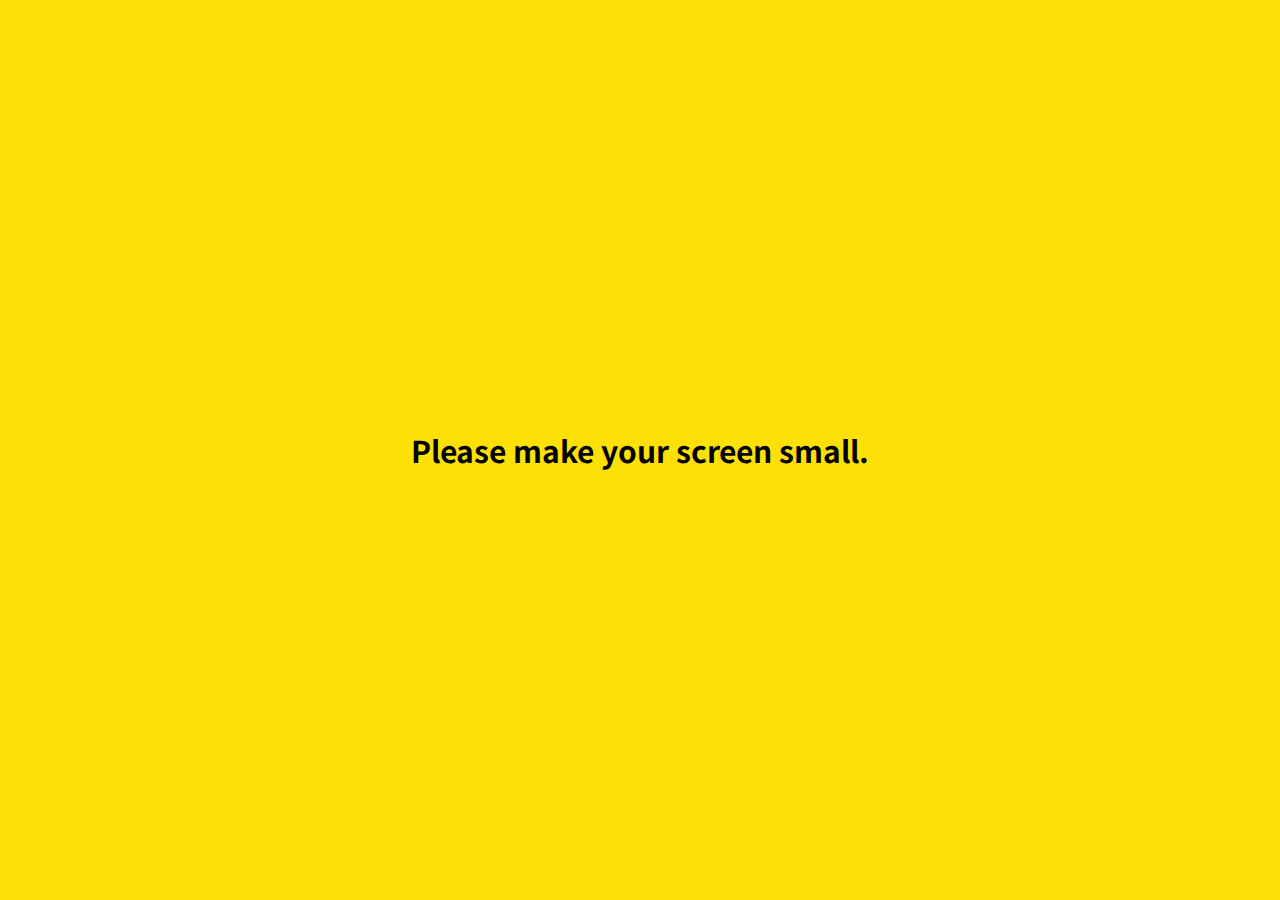
<file: index.html>
<!DOCTYPE html>
<html lang="en">
  <head>
    <meta charset="UTF-8" />
    <meta name="viewport" content="width=device-width, initial-scale=1.0" />
    <meta http-equiv="X-UA-Compatible" content="ie=edge" />
    <title>Chat | Kakao Clone</title>

    <link rel="stylesheet" href="css/styles.css" />

    <link
      rel="stylesheet"
      href="https://use.fontawesome.com/releases/v5.7.2/css/all.css"
      integrity="sha384-fnmOCqbTlWIlj8LyTjo7mOUStjsKC4pOpQbqyi7RrhN7udi9RwhKkMHpvLbHG9Sr"
      crossorigin="anonymous"
    />
  </head>
  <body>
    <!-- 상태바 -->
    <div class="status-bar">
      <div class="status-bar__column">
        <span class="status-bar__clock">13:35</span>
      </div>
      <div class="status-bar__column">
        <i class="fas fa-clock"></i>
        <i class="fas fa-volume-mute"></i>
        <i class="fas fa-wifi"></i>
        <span class="status-bar__battery-level">100%</span>
        <i class="fas fa-battery-full"></i>
      </div>
    </div>
    <!-- 헤더 -->
    <header class="header">
      <div class="header__header-columns">
        <h1 class="header__title">Chats</h1>
      </div>
      <div class="header__header-columns">
        <span class="header__icon">
          <i class="fas fa-search"></i>
        </span>
        <span class="header__icon">
          <i class="fas fa-comment-medical"></i>
        </span>
        <span class="header__icon">
          <a href="settings.html">
            <i class="fas fa-cog"></i>
          </a>
        </span>
      </div>
    </header>
    <!-- 챗 -->
    <main class="chats">
      <ul class="chats__list">
        <li class="chats__chat chat">
          <a href="chat.html">
            <div class="chats__chat friend">
              <div class="friend__column">
                <img src="image/avatar.jpg" class="c-avatar friend-avatar" />
                <div class="friend__content">
                  <span class="friend__name">You</span>
                  <span class="friend__bottom-text">Going home!</span>
                </div>
              </div>
              <div class="friend__column">
                <div class="chat__timestamp">
                  <span class="">Yesterday</span>
                </div>
              </div>
            </div>
          </a>
        </li>
      </ul>
    </main>
    <!-- 네비바 -->
    <nav class="nav">
      <ul class="nav__list">
        <li class="nav__list-item">
          <a href="friends.html" class="nav__list-link">
            <i class="far fa-user"></i>
          </a>
        </li>
        <li class="nav__list-item">
          <a href="index.html" class="nav__list-link">
            <div class="nav__badge">8</div>
            <i class="fas fa-comment"></i>
          </a>
        </li>
        <li class="nav__list-item">
          <a href="find.html" class="nav__list-link">
            <i class="fas fa-search"></i>
          </a>
        </li>
        <li class="nav__list-item">
          <a href="more.html" class="nav__list-link">
            <i class="fas fa-ellipsis-h"></i>
          </a>
        </li>
      </ul>
    </nav>
    <div class="bigScreen">
      <span class="bigScreen__text">Please make your screen small.</span>
    </div>
  </body>
</html>
</file>
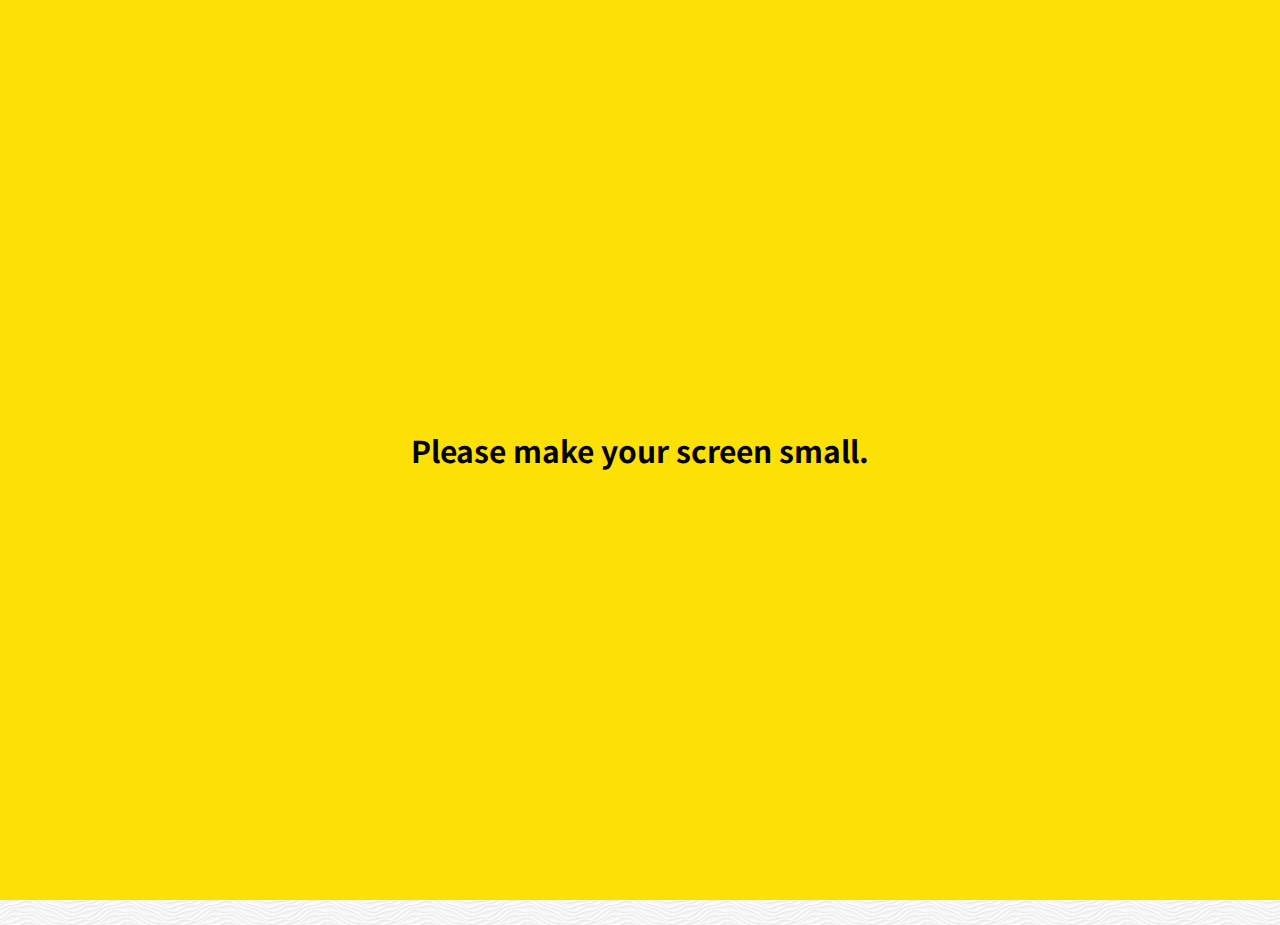
<file: chat.html>
<!DOCTYPE html>
<html lang="en">
  <head>
    <meta charset="UTF-8" />
    <meta name="viewport" content="width=device-width, initial-scale=1.0" />
    <meta http-equiv="X-UA-Compatible" content="ie=edge" />
    <title>Chat | Kakao Clone</title>

    <link rel="stylesheet" href="css/styles.css" />

    <link
      rel="stylesheet"
      href="https://use.fontawesome.com/releases/v5.7.2/css/all.css"
      integrity="sha384-fnmOCqbTlWIlj8LyTjo7mOUStjsKC4pOpQbqyi7RrhN7udi9RwhKkMHpvLbHG9Sr"
      crossorigin="anonymous"
    />
  </head>
  <body class="chat-body">
    <div class="status-bar">
      <div class="status-bar__column">
        <span class="status-bar__clock">13:35</span>
      </div>
      <div class="status-bar__column">
        <i class="fas fa-clock"></i>
        <i class="fas fa-volume-mute"></i>
        <i class="fas fa-wifi"></i>
        <span class="status-bar__battery-level">100%</span>
        <i class="fas fa-battery-full"></i>
      </div>
    </div>
    <header class="header" id="chat-header">
      <div class="header__header-columns">
        <a href="index.html" class="header__back-btn">
          <i class="fas fa-arrow-left"></i>
        </a>
        <h1 class="header__title">채팅봥씨</h1>
      </div>
      <div class="header__header-columns">
        <span class="header__icon">
          <i class="fas fa-search"></i>
        </span>
        <span class="header__icon">
          <i class="fas fa-bars"></i>
        </span>
      </div>
    </header>
    <main class="chat">
      <ul class="chat__messages">
        <span class="chat__timestamp">2020. 1. 13. 월</span>
        <!-- 상대방 -->
        <li class="incoming-message message">
          <img src="image/avatar.jpg" class="g-avatar friend-avatar" />
          <div class="message__content">
            <span class="message__author">채팅봥씨</span>
            <div class="message__bubble">으갸갺!</div>
          </div>
          <span class="message__timestamp"></span>
        </li>
        <!-- 나 -->
        <li class="sending-message message">
          <span class="message__timestamp"></span>
          <div class="message__content">
            <div class="message__bubble">ㄷㄷㄷㄷㄷㄷㄷㄷ</div>
          </div>
        </li>
        <!-- 추가 -->
        <!-- 상대방 -->
        <li class="incoming-message message">
          <img src="image/avatar.jpg" class="g-avatar friend-avatar" />
          <div class="message__content">
            <span class="message__author">채팅봥씨</span>
            <div class="message__bubble">우갸악!!!</div>
          </div>
          <span class="message__timestamp"></span>
        </li>
        <!-- 나 -->
        <li class="sending-message message">
          <span class="message__timestamp"></span>
          <div class="message__content">
            <div class="message__bubble">으휴</div>
          </div>
        </li>
        <!-- 상대방 -->
        <li class="incoming-message message">
          <img src="image/avatar.jpg" class="g-avatar friend-avatar" />
          <div class="message__content">
            <span class="message__author">채팅봥씨</span>
            <div class="message__bubble">우갸악!!!</div>
          </div>
          <span class="message__timestamp"></span>
        </li>
        <!-- 나 -->
        <li class="sending-message message">
          <span class="message__timestamp"></span>
          <div class="message__content">
            <div class="message__bubble">으휴</div>
          </div>
        </li>
        <!-- 상대방 -->
        <li class="incoming-message message">
          <img src="image/avatar.jpg" class="g-avatar friend-avatar" />
          <div class="message__content">
            <span class="message__author">채팅봥씨</span>
            <div class="message__bubble">안녕하세요 반가워요 다시만나요</div>
          </div>
          <span class="message__timestamp"></span>
        </li>
        <!-- 나 -->
        <li class="sending-message message">
          <span class="message__timestamp"></span>
          <div class="message__content">
            <div class="message__bubble">다시만나요 반가워요 안녕하세요</div>
          </div>
        </li>
        <!-- 상대방 -->
        <li class="incoming-message message">
          <img src="image/avatar.jpg" class="g-avatar friend-avatar" />
          <div class="message__content">
            <span class="message__author">채팅봥씨</span>
            <div class="message__bubble">우갸악!!!</div>
          </div>
          <span class="message__timestamp"></span>
        </li>
        <!-- 상대방 -->
        <li class="incoming-message message">
          <img src="image/avatar.jpg" class="g-avatar friend-avatar" />
          <div class="message__content">
            <span class="message__author">채팅봥씨</span>
            <div class="message__bubble">우갸악!!!</div>
          </div>
          <span class="message__timestamp"></span>
        </li>
      </ul>
    </main>
    <div class="chat__write-container">
      <input type="text" placeholder="Send message" class="chat__write" />
      <div class="chat__icon-left chat__icon">
        <i class="far fa-plus-square"></i>
      </div>
      <div class="chat__icon-right chat__icon">
        <i class="far fa-smile-wink"></i>
        <i class="fas fa-microphone"></i>
      </div>
    </div>
    <div class="bigScreen">
      <span class="bigScreen__text">Please make your screen small.</span>
    </div>
  </body>
</html>
</file>
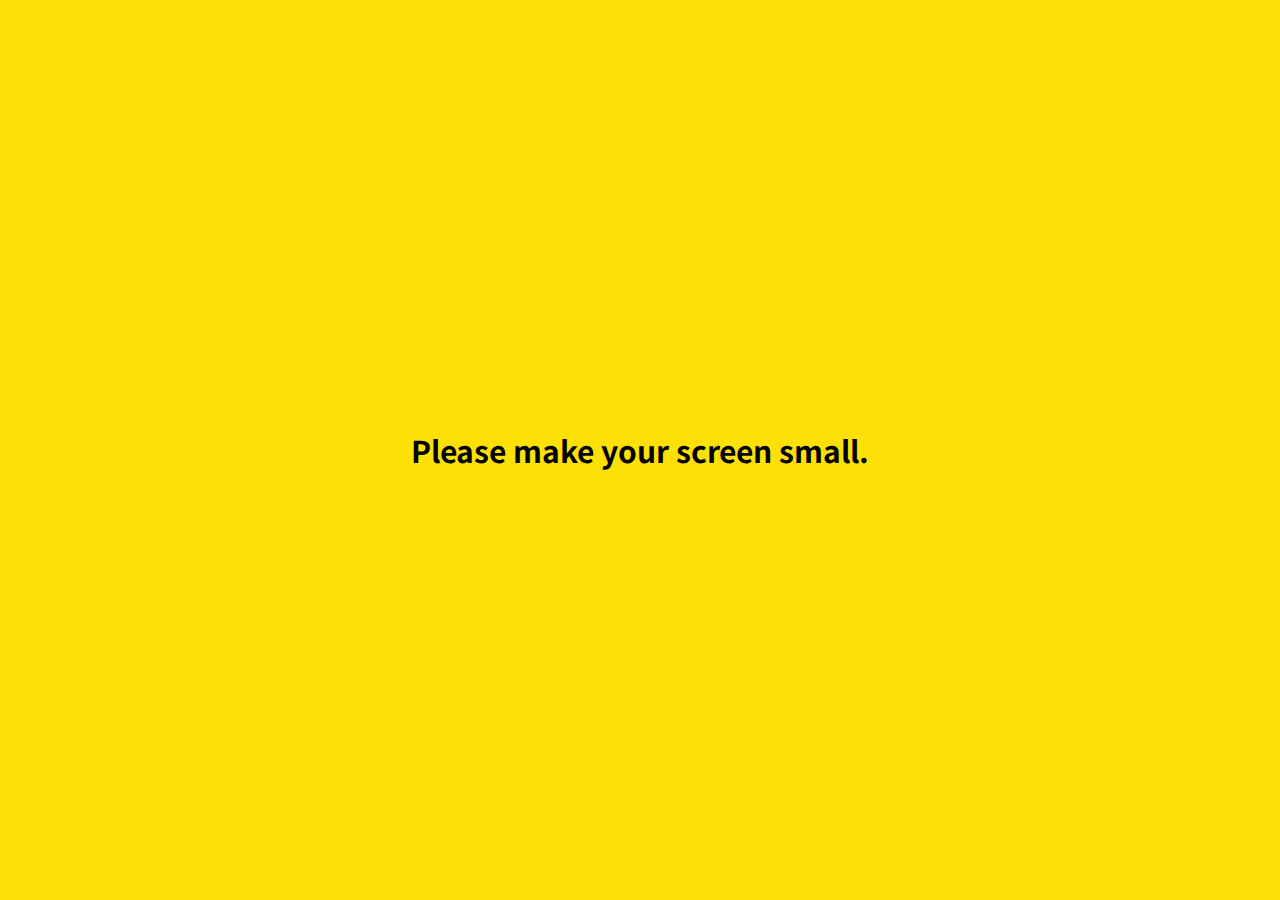
<file: find.html>
<!DOCTYPE html>
<html lang="en">
  <head>
    <meta charset="UTF-8" />
    <meta name="viewport" content="width=device-width, initial-scale=1.0" />
    <meta http-equiv="X-UA-Compatible" content="ie=edge" />
    <title>Find | Kakao Clone</title>

    <link rel="stylesheet" href="css/styles.css" />

    <link
      rel="stylesheet"
      href="https://use.fontawesome.com/releases/v5.7.2/css/all.css"
      integrity="sha384-fnmOCqbTlWIlj8LyTjo7mOUStjsKC4pOpQbqyi7RrhN7udi9RwhKkMHpvLbHG9Sr"
      crossorigin="anonymous"
    />
  </head>
  <body>
    <!-- 상태창 -->
    <div class="status-bar">
      <div class="status-bar__column">
        <span class="status-bar__clock">13:35</span>
      </div>
      <div class="status-bar__column">
        <i class="fas fa-clock"></i>
        <i class="fas fa-volume-mute"></i>
        <i class="fas fa-wifi"></i>
        <span class="status-bar__battery-level">100%</span>
        <i class="fas fa-battery-full"></i>
      </div>
    </div>
    <!-- 헤더 -->
    <header class="header">
      <div class="header__header-columns">
        <h1 class="header__title">Find</h1>
      </div>
      <div class="header__header-columns">
        <span class="header__icon">
          <i class="fas fa-search"></i>
        </span>
        <!-- <span class="header__icon">
          <i class="fas fa-comment-medical"></i>
        </span> -->
        <span class="header__icon">
          <a href="settings.html">
            <i class="fas fa-cog"></i>
          </a>
        </span>
      </div>
    </header>
    <!-- 본문 -->
    <main class="find">
      <header class="find__header">
        <ul class="find__header-list">
          <li class="find__header-btn header-btn">
            <span class="header-btn__icon">
              <i class="fas fa-qrcode fa-2x"></i>
            </span>
            <span class="header-btn__icon">QR Code</span>
          </li>
          <li class="find__header-btn header-btn">
            <span class="header-btn__icon">
              <i class="far fa-address-book fa-2x"></i>
            </span>
            <span class="header-btn__icon">Add by Contacts</span>
          </li>
          <li class="find__header-btn header-btn">
            <span class="header-btn__icon">
              <i class="fas fa-passport fa-2x"></i>
            </span>
            <span class="header-btn__icon">Add by ID</span>
          </li>
          <li class="find__header-btn header-btn">
            <span class="header-btn__icon">
              <i class="far fa-envelope fa-2x"></i>
            </span>
            <span class="header-btn__icon">Invite</span>
          </li>
        </ul>
      </header>
      <ul class="find__recommended">
        <h5 class="find__title">Recommended Friends</h5>
        <li class="find__friend friend">
          <div class="friend__column">
            <img src="image/avatar.jpg" class="friend-avatar" />
            <div class="friend__content">
              <span class="friend__name">누군가</span>
            </div>
          </div>
          <div class="friend__column">
            <div class="friend__add-btn">
              <i class="fas fa-user-plus"></i>
            </div>
          </div>
        </li>
      </ul>
    </main>
    <!-- 네비바 -->
    <nav class="nav">
      <ul class="nav__list">
        <li class="nav__list-item">
          <a href="friends.html" class="nav__list-link">
            <i class="far fa-user"></i>
          </a>
        </li>
        <li class="nav__list-item">
          <a href="index.html" class="nav__list-link">
            <div class="nav__badge">8</div>
            <i class="far fa-comment"></i>
          </a>
        </li>
        <li class="nav__list-item">
          <a href="find.html" class="nav__list-link">
            <i class="fas fa-search"></i>
          </a>
        </li>
        <li class="nav__list-item">
          <a href="more.html" class="nav__list-link">
            <i class="fas fa-ellipsis-h"></i>
          </a>
        </li>
      </ul>
    </nav>
    <div class="bigScreen">
      <span class="bigScreen__text">Please make your screen small.</span>
    </div>
  </body>
</html>
</file>
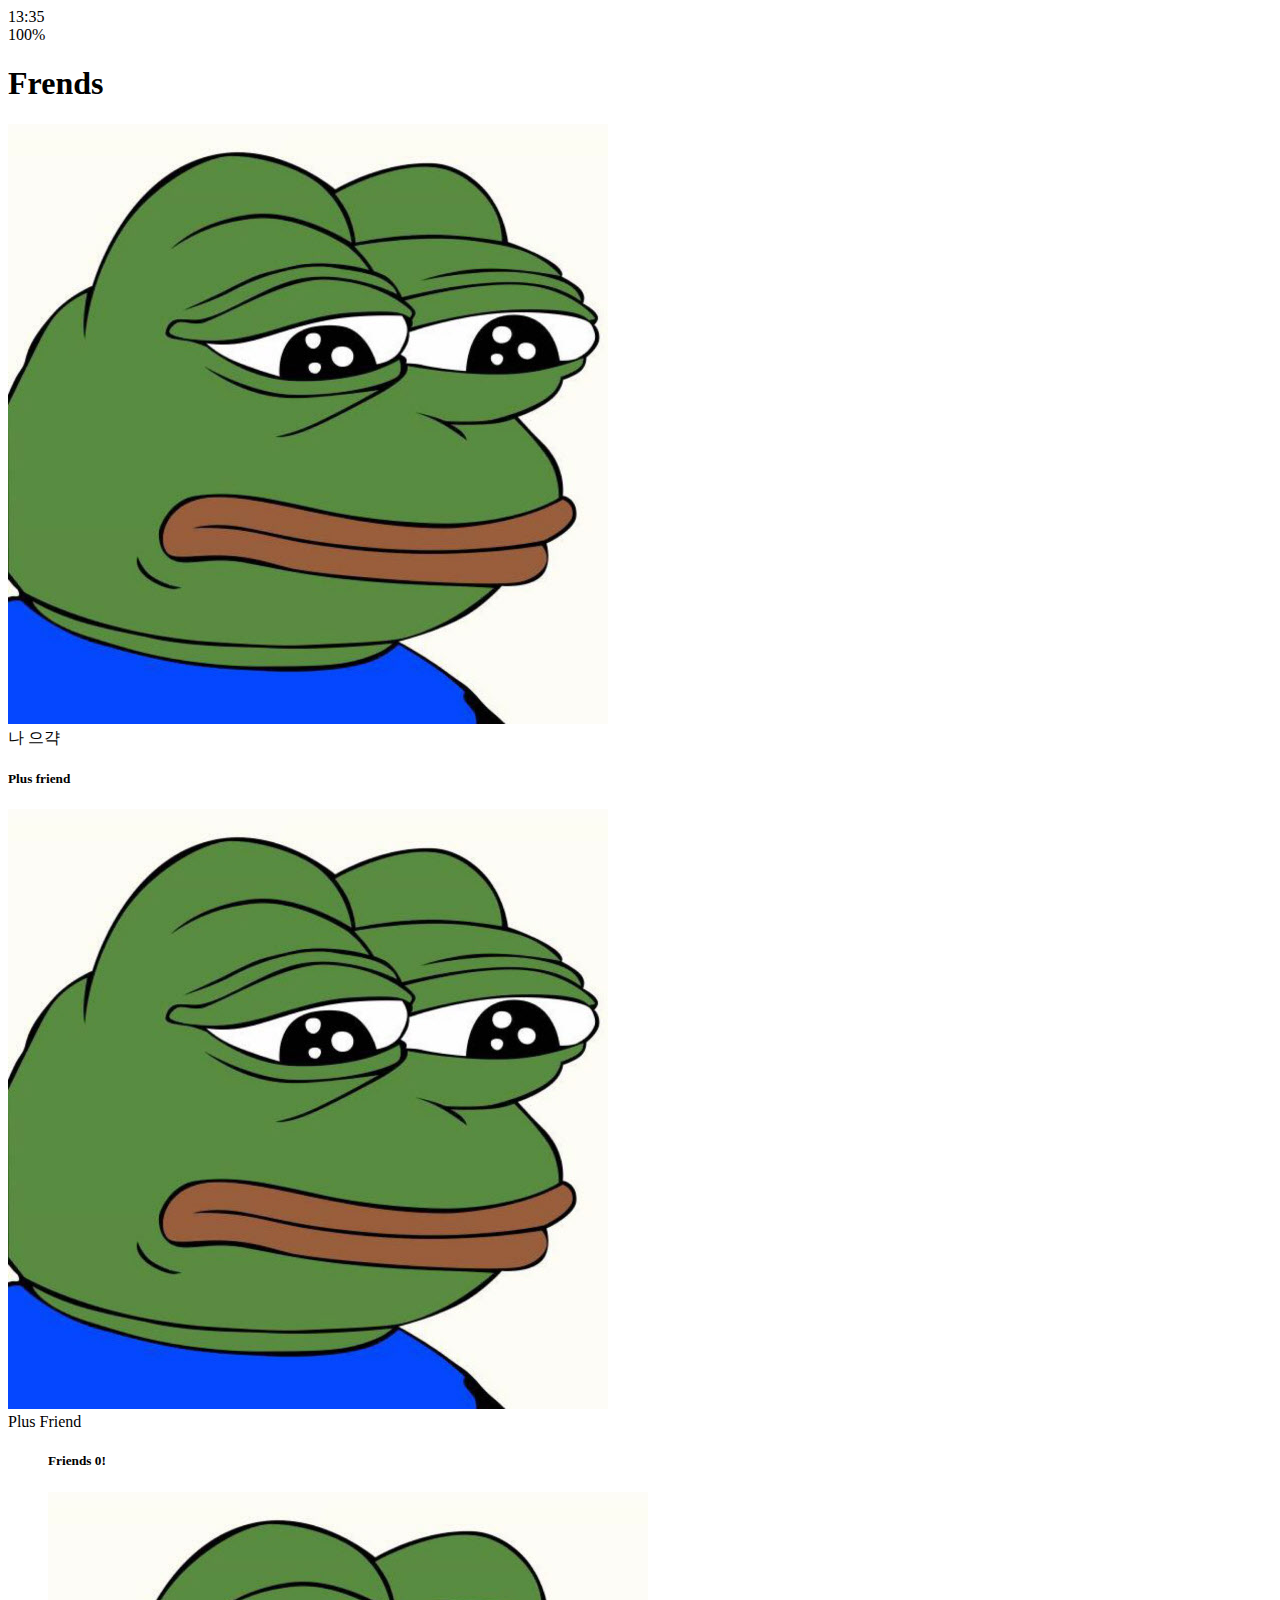
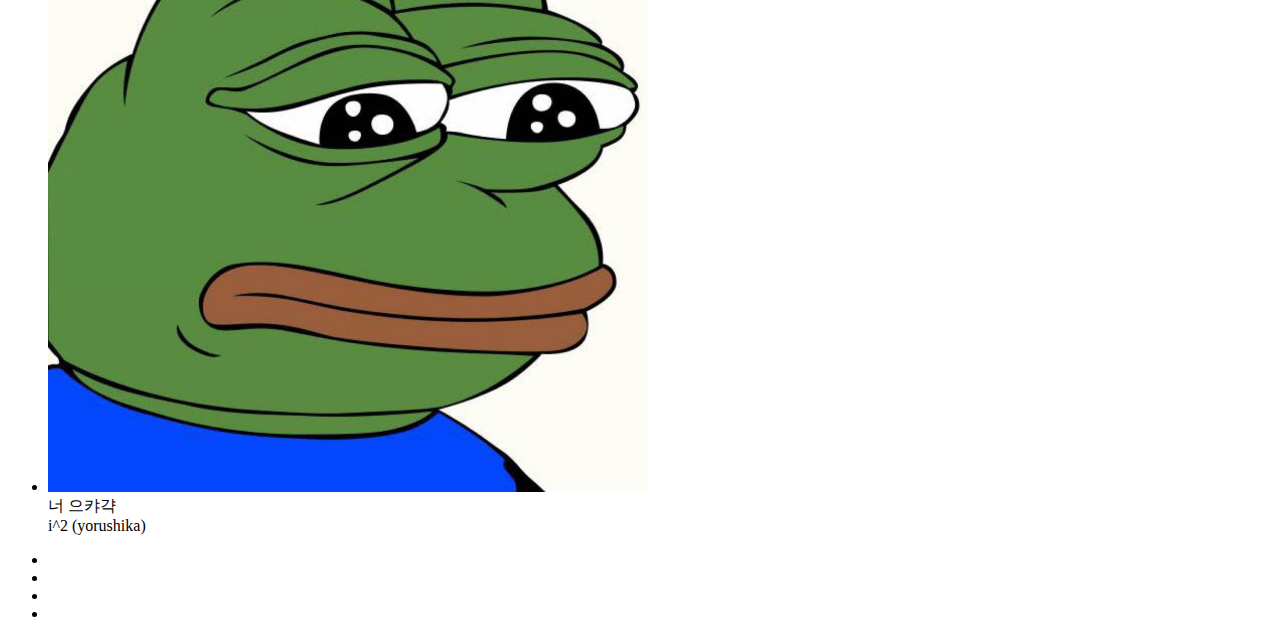
<file: frends.html>
<!DOCTYPE html>
<html lang="en">
  <head>
    <meta charset="UTF-8" />
    <meta name="viewport" content="width=device-width, initial-scale=1.0" />
    <meta http-equiv="X-UA-Compatible" content="ie=edge" />
    <title>Frends | Kakao Clone</title>

    <link
      rel="stylesheet"
      href="https://use.fontawesome.com/releases/v5.7.2/css/all.css"
      integrity="sha384-fnmOCqbTlWIlj8LyTjo7mOUStjsKC4pOpQbqyi7RrhN7udi9RwhKkMHpvLbHG9Sr"
      crossorigin="anonymous"
    />
  </head>
  <body>
    <div class="status-bar">
      <div class="status-bar__column">
        <span class="status-bar__clock">13:35</span>
      </div>
      <div class="status-bar__column">
        <i class="fas fa-clock"></i>
        <i class="fas fa-volume-mute"></i>
        <i class="fas fa-wifi"></i>
        <i class="fas fa-battery-full"></i>
        <span class="status-bar__battery-level">100%</span>
      </div>
    </div>
    <header class="header">
      <div class="header__header-columns">
        <h1 class="header__title">Frends</h1>
      </div>
      <div class="header__header-columns">
        <span class="header__icon">
          <i class="fas fa-search"></i>
        </span>
        <!-- <span class="header__icon">
          <i class="fas fa-comment-medical"></i>
        </span> -->
        <span class="header__icon">
          <a href="settings.html">
            <i class="fas fa-cog"></i>
          </a>
        </span>
      </div>
    </header>

    <main class="friends">
      <header class="friends__header">
        <div class="friends__friend friend friend--lg">
          <div class="friend__column">
            <img src="image/avatar.jpg" class="g-avatar friend-avatat" />
            <div class="friend__content">
              <span class="friend__name">나</span>
              <span class="friend__status">으갹</span>
            </div>
          </div>
        </div>
      </header>
      <div class="friends__plus">
        <h5 class="friends__title">Plus friend</h5>
        <div class="friends__friend friend">
          <div class="friends__column">
            <img src="image/avatar.jpg" class="g-avatar friend-avatat" />
            <div class="friend__content">
              <span class="friend__name">Plus Friend</span>
            </div>
          </div>
        </div>
      </div>
      <ul class="friends__list">
        <h5 class="friends__title">Friends 0!</h5>
        <li class="friends__friend friend">
          <div class="friend__column">
            <img src="image/avatar.jpg" class="g-avatar friend-avatat" />
            <div class="friend__content">
              <span class="friend__name">너</span>
              <span class="friend__status">으캬갹</span>
            </div>
          </div>
          <div class="friend__column">
            <div class="friend__now-listening">
              <span class="">i^2 (yorushika)</span>
              <i class="fas fa-play"></i>
            </div>
          </div>
        </li>
      </ul>
    </main>
    <nav class="nav">
      <ul class="nav__list">
        <li class="nav__list-item">
          <a href="frends.html" class="nav__list-link">
            <i class="fas fa-user"></i>
          </a>
        </li>
        <li class="nav__list-item">
          <a href="index.html" class="nav__list-link">
            <i class="far fa-comment"></i>
          </a>
        </li>
        <li class="nav__list-item">
          <a href="find.html" class="nav__list-link">
            <i class="fas fa-search"></i>
          </a>
        </li>
        <li class="nav__list-item">
          <a href="more.html" class="nav__list-link">
            <i class="fas fa-ellipsis-h"></i>
          </a>
        </li>
      </ul>
    </nav>
  </body>
</html>
</file>
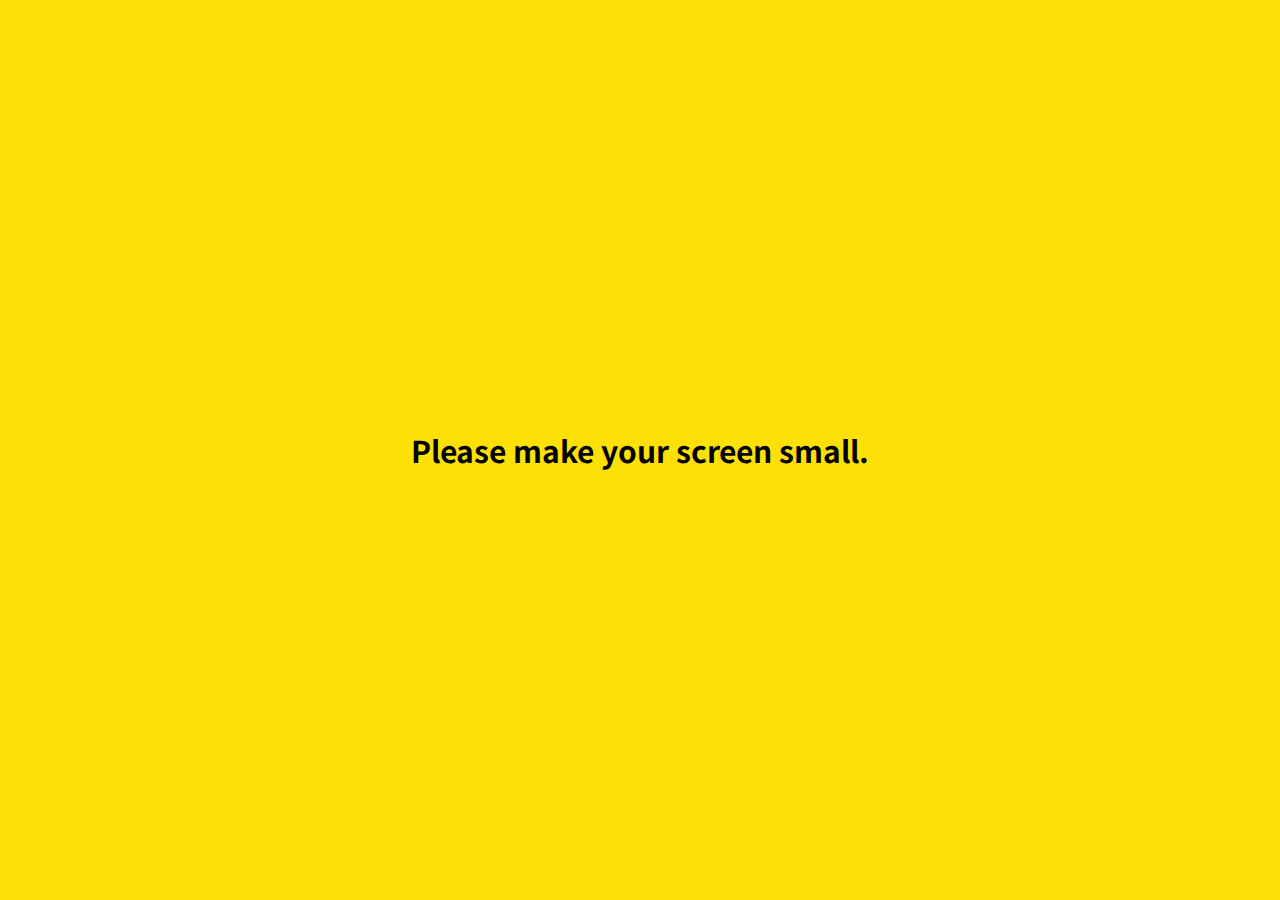
<file: friends.html>
<!DOCTYPE html>
<html lang="en">
  <head>
    <meta charset="UTF-8" />
    <meta name="viewport" content="width=device-width, initial-scale=1.0" />
    <meta http-equiv="X-UA-Compatible" content="ie=edge" />
    <title>Frends | Kakao Clone</title>

    <link rel="stylesheet" href="css/styles.css" />

    <link
      rel="stylesheet"
      href="https://use.fontawesome.com/releases/v5.7.2/css/all.css"
      integrity="sha384-fnmOCqbTlWIlj8LyTjo7mOUStjsKC4pOpQbqyi7RrhN7udi9RwhKkMHpvLbHG9Sr"
      crossorigin="anonymous"
    />
  </head>
  <body>
    <div class="status-bar">
      <div class="status-bar__column">
        <span class="status-bar__clock">13:35</span>
      </div>
      <div class="status-bar__column">
        <i class="fas fa-clock"></i>
        <i class="fas fa-volume-mute"></i>
        <i class="fas fa-wifi"></i>
        <span class="status-bar__battery-level">100%</span>
        <i class="fas fa-battery-full"></i>
      </div>
    </div>
    <header class="header">
      <div class="header__header-columns">
        <h1 class="header__title">Frends</h1>
      </div>
      <div class="header__header-columns">
        <span class="header__icon">
          <i class="fas fa-search"></i>
        </span>
        <!-- <span class="header__icon">
          <i class="fas fa-comment-medical"></i>
        </span> -->
        <span class="header__icon">
          <a href="settings.html">
            <i class="fas fa-cog"></i>
          </a>
        </span>
      </div>
    </header>

    <main class="friends">
      <header class="friends__header">
        <div class="friends__friend friend friend--lg">
          <div class="friend__column">
            <img src="image/avatar.jpg" class="g-avatar friend-avatar" />
            <div class="friend__content">
              <span class="friend__name">나</span>
              <span class="friend__status">으갹</span>
            </div>
          </div>
        </div>
      </header>
      <div class="friends__plus">
        <h5 class="friends__title">Plus friend</h5>
        <div class="friends__friend friend">
          <div class="friends__column">
            <img src="image/avatar.jpg" class="friend-avatar" />
          </div>
          <div class="friends__column">
            <div class="friend__content">
              <span class="friend__name">Plus Friend</span>
            </div>
          </div>
        </div>
      </div>
      <ul class="friends__list">
        <h5 class="friends__title">Friends 0!</h5>
        <li class="friends__friend friend">
          <div class="friend__column">
            <img src="image/avatar.jpg" class="friend-avatar" />
            <div class="friend__content">
              <span class="friend__name">너</span>
              <span class="friend__status">으캬갹</span>
            </div>
          </div>
          <div class="friend__column">
            <div class="friend__now-listening">
              <span class="l-text">i^2 (yorushika)</span>
              <i class="fas fa-play icon"></i>
            </div>
          </div>
        </li>
      </ul>
    </main>
    <nav class="nav">
      <ul class="nav__list">
        <li class="nav__list-item">
          <a href="friends.html" class="nav__list-link">
            <i class="fas fa-user"></i>
          </a>
        </li>
        <li class="nav__list-item">
          <a href="index.html" class="nav__list-link">
            <div class="nav__badge">8</div>
            <i class="far fa-comment"></i>
          </a>
        </li>
        <li class="nav__list-item">
          <a href="find.html" class="nav__list-link">
            <i class="fas fa-search"></i>
          </a>
        </li>
        <li class="nav__list-item">
          <a href="more.html" class="nav__list-link">
            <i class="fas fa-ellipsis-h"></i>
          </a>
        </li>
      </ul>
    </nav>
    <div class="bigScreen">
      <span class="bigScreen__text">Please make your screen small.</span>
    </div>
  </body>
</html>
</file>
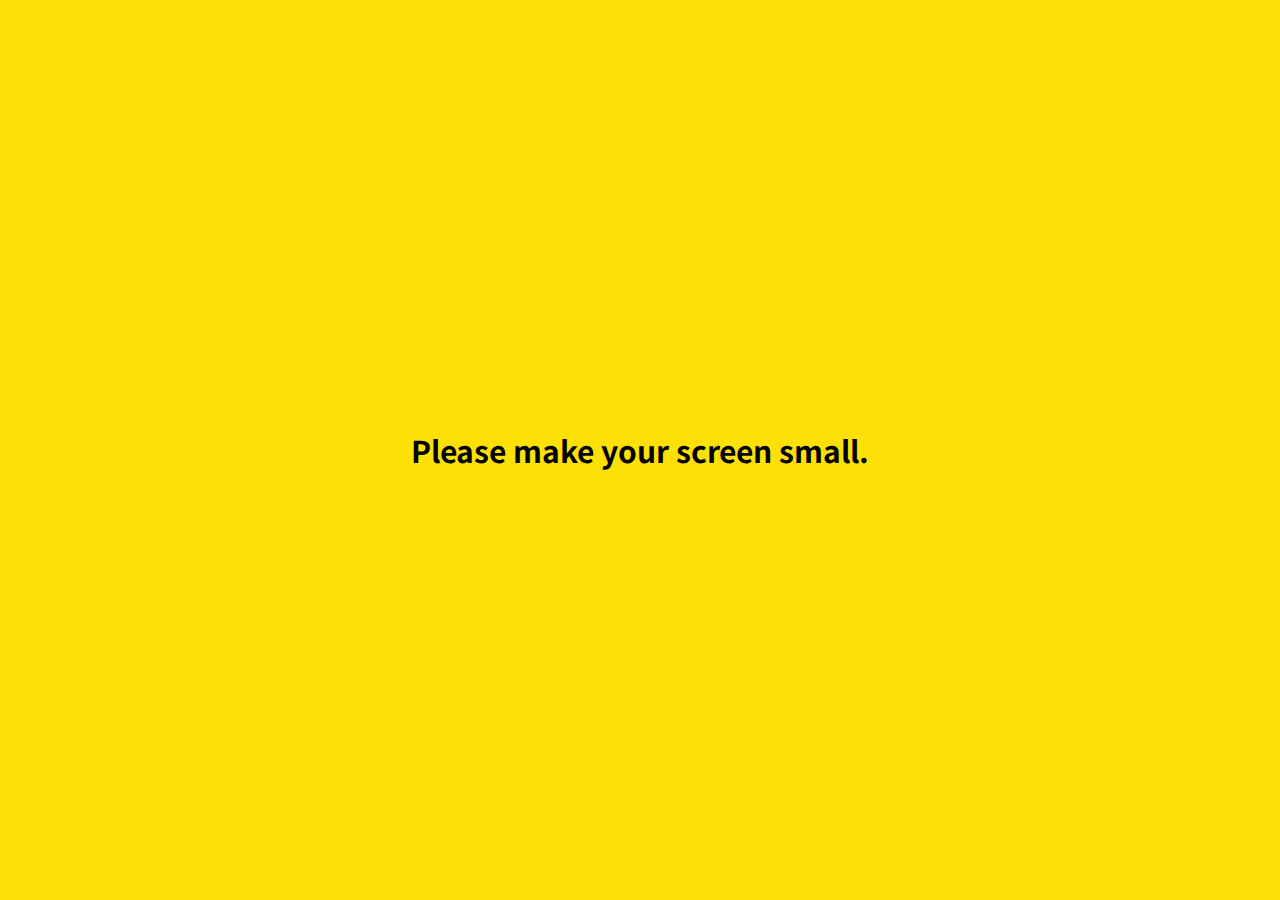
<file: more.html>
<!DOCTYPE html>
<html lang="en">
  <head>
    <meta charset="UTF-8" />
    <meta name="viewport" content="width=device-width, initial-scale=1.0" />
    <meta http-equiv="X-UA-Compatible" content="ie=edge" />
    <title>More | Kakao Clone</title>

    <link rel="stylesheet" href="css/styles.css" />

    <link
      rel="stylesheet"
      href="https://use.fontawesome.com/releases/v5.7.2/css/all.css"
      integrity="sha384-fnmOCqbTlWIlj8LyTjo7mOUStjsKC4pOpQbqyi7RrhN7udi9RwhKkMHpvLbHG9Sr"
      crossorigin="anonymous"
    />
  </head>
  <body>
    <div class="status-bar">
      <div class="status-bar__column">
        <span class="status-bar__clock">13:35</span>
      </div>
      <div class="status-bar__column">
        <i class="fas fa-clock"></i>
        <i class="fas fa-volume-mute"></i>
        <i class="fas fa-wifi"></i>
        <span class="status-bar__battery-level">100%</span>
        <i class="fas fa-battery-full"></i>
      </div>
    </div>
    <header class="header">
      <div class="header__header-columns">
        <h1 class="header__title">More</h1>
      </div>
      <div class="header__header-columns">
        <span class="header__icon">
          <i class="fas fa-search"></i>
        </span>
        <span class="header__icon">
          <i class="fas fa-qrcode"></i>
        </span>
        <span class="header__icon">
          <a href="settings.html">
            <i class="fas fa-cog"></i>
          </a>
        </span>
      </div>
    </header>

    <main class="more">
      <header class="more__header">
        <div class="friends__friend friend friend--lg">
          <div class="friend__column">
            <img src="image/avatar.jpg" class="g-avatar friend-avatar" />
            <div class="friend__content">
              <span class="friend__name">나</span>
              <span class="friend__status">pwh9882@gmail.com</span>
            </div>
          </div>
          <div class="friend__column">
            <i class="far fa-comment-alt fa-2x"></i>
          </div>
        </div>
        <ul class="more__btn-list">
          <li class="more__btn">
            <span class="more__btn-icon"
              ><i class="far fa-smile fa-2x"></i></span
            ><span class="more__btn-title">Emoticons</span>
          </li>
          <li class="more__btn">
            <span class="more__btn-icon"
              ><i class="fas fa-brush fa-2x"></i></span
            ><span class="more__btn-title">Themes</span>
          </li>
          <li class="more__btn">
            <span class="more__btn-icon"
              ><i class="fab fa-kickstarter fa-2x"></i></span
            ><span class="more__btn-title">Account</span>
          </li>
        </ul>
      </header>
      <section class="more__suggestions">
        <h5 class="more__suggestions-title">Suggestions</h5>
        <ul class="more__btn-list">
          <li class="more__suggestions-list">
            <span class="more__suggestions suggestion">
              <span class="suggestions__icon">
                <i class="fas fa-quote-right fa-2x"></i>
              </span>
            </span>
            <span class="more__suggestions-title">Kakao Story</span>
          </li>
          <li class="more__suggestions-list">
            <span class="more__suggestions suggestion">
              <span class="suggestions__icon">
                <i class="far fa-grimace fa-2x"></i>
              </span>
            </span>
            <span class="more__suggestions-title">Kakao friends</span>
          </li>
          <li class="more__suggestions-list">
            <span class="more__suggestions suggestion">
              <span class="suggestions__icon">
                <i class="fas fa-gamepad fa-2x"></i>
              </span>
            </span>
            <span class="more__suggestions-title">Friends Gem</span>
          </li>
        </ul>
      </section>
    </main>

    <nav class="nav">
      <ul class="nav__list">
        <li class="nav__list-item">
          <a href="friends.html" class="nav__list-link">
            <i class="far fa-user"></i>
          </a>
        </li>
        <li class="nav__list-item">
          <a href="index.html" class="nav__list-link">
            <div class="nav__badge">8</div>
            <i class="far fa-comment"></i>
          </a>
        </li>
        <li class="nav__list-item">
          <a href="find.html" class="nav__list-link">
            <i class="fas fa-search"></i>
          </a>
        </li>
        <li class="nav__list-item">
          <a href="more.html" class="nav__list-link">
            <i class="fas fa-ellipsis-h"></i>
          </a>
        </li>
      </ul>
    </nav>
    <div class="bigScreen">
      <span class="bigScreen__text">Please make your screen small.</span>
    </div>
  </body>
</html>
</file>
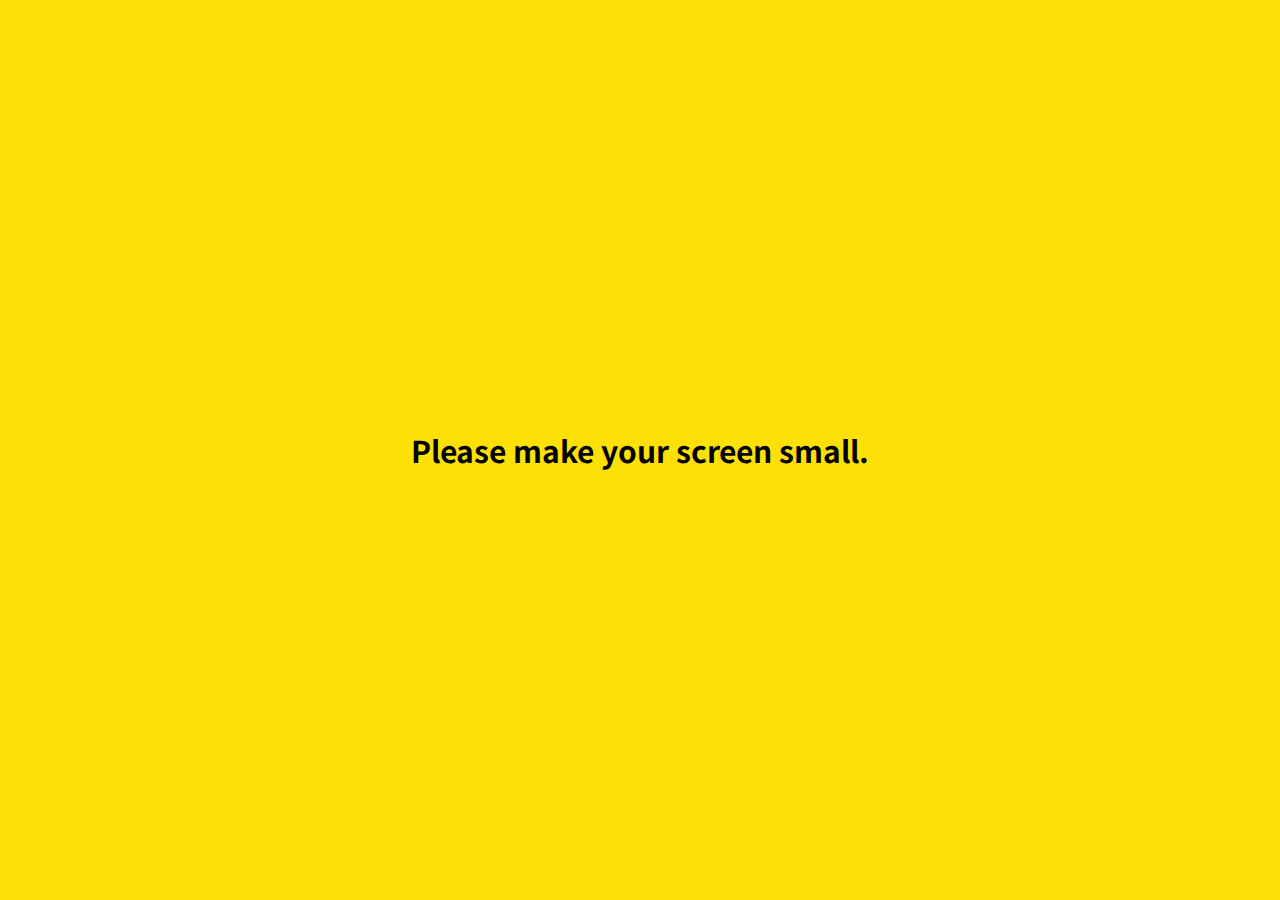
<file: settings.html>
<!DOCTYPE html>
<html lang="en">
  <head>
    <meta charset="UTF-8" />
    <meta name="viewport" content="width=device-width, initial-scale=1.0" />
    <meta http-equiv="X-UA-Compatible" content="ie=edge" />
    <title>Settings | Kakao Clone</title>

    <link rel="stylesheet" href="css/styles.css" />

    <link
      rel="stylesheet"
      href="https://use.fontawesome.com/releases/v5.7.2/css/all.css"
      integrity="sha384-fnmOCqbTlWIlj8LyTjo7mOUStjsKC4pOpQbqyi7RrhN7udi9RwhKkMHpvLbHG9Sr"
      crossorigin="anonymous"
    />
  </head>
  <body>
    <div class="status-bar">
      <div class="status-bar__column">
        <span class="status-bar__clock">13:35</span>
      </div>
      <div class="status-bar__column">
        <i class="fas fa-clock"></i>
        <i class="fas fa-volume-mute"></i>
        <i class="fas fa-wifi"></i>
        <span class="status-bar__battery-level">100%</span>
        <i class="fas fa-battery-full"></i>
      </div>
    </div>
    <header class="header">
      <div class="header__header-columns">
        <a href="index.html" class="header__back-btn">
          <i class="fas fa-arrow-left"></i>
        </a>
        <h1 class="header__title">Settings</h1>
      </div>
      <div class="header__header-columns">
        <span class="header__icon">
          <i class="fas fa-search"></i>
        </span>
      </div>
    </header>
    <main class="settings">
      <section class="settings__sections">
        <ul class="settings__list">
          <li class="settings__setting">
            <span class="settings__icon">
              <i class="fas fa-lock"></i>
            </span>
            <span class="settings__title">Privacy</span>
          </li>
          <li class="settings__setting">
            <span class="settings__icon">
              <i class="far fa-bell"></i>
            </span>
            <span class="settings__title">Notifications</span>
          </li>
          <li class="settings__setting">
            <span class="settings__icon">
              <i class="far fa-user"></i>
            </span>
            <span class="settings__title">Friends</span>
          </li>
        </ul>
      </section>
    </main>
    <div class="bigScreen">
      <span class="bigScreen__text">Please make your screen small.</span>
    </div>
  </body>
</html>
</file>
<file: css/styles.css>
@import url("https://fonts.googleapis.com/css?family=Roboto:400,600&display=swap");
@import "reset.css";
@import "status-bar.css";
@import "header.css";
@import "nav.css";
@import "friend.css";
@import "friends.css";
@import "find.css";
@import "more.css";
@import "settings.css";
@import "chat.css";
@import "mobile.css";

@import url("https://fonts.googleapis.com/css?family=Noto+Sans+KR:400,500|Roboto:300,400,500&display=swap");

* {
  box-sizing: border-box;
}

body {
  background-color: white;
  padding: 10px 20px;
  color: #020202;
  font-family: "Noto Sans KR", -apple-system, BlinkMacSystemFont, "Segoe UI",
    Roboto, Oxygen, Ubuntu, Cantarell, "Open Sans", "Helvetica Neue", sans-serif;
}

a {
  color: inherit;
  text-decoration: none;
}

.friends,
.more,
.chats,
.find,
.chat,
.settings {
  margin: 70px 0;
}

.status-bar,
.header {
  z-index: 2;
}

@keyframes fadeIn {
  from {
    opacity: 0;
    transform: translateY(40px);
  }
  to {
    opacity: 1;
    transform: none;
  }
}
main {
  animation: fadeIn 0.5s ease-in-out;
}
</file>
